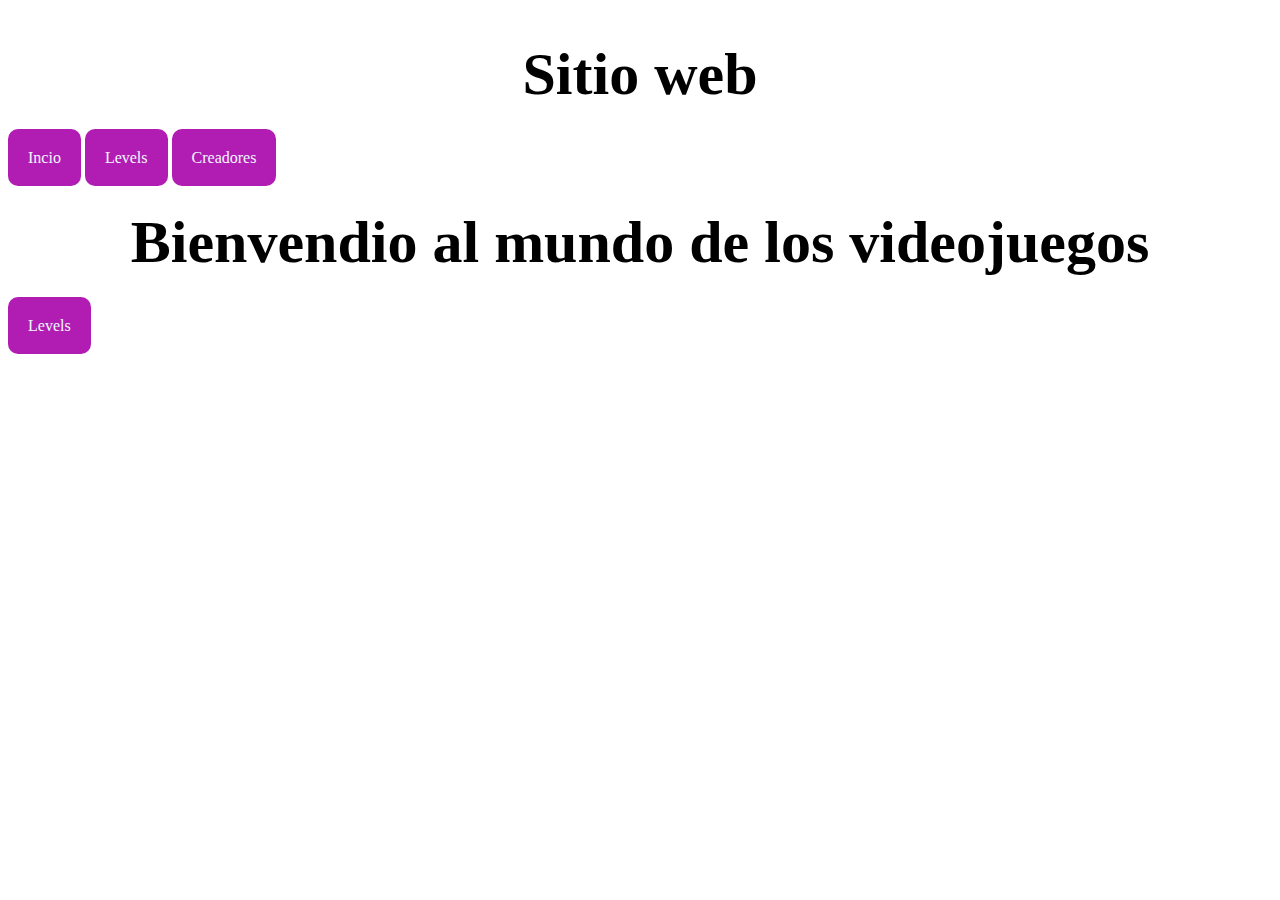
<file: index.html>
<!DOCTYPE html>
<html lang="es">
  <head>
    <meta charset="UTF-8" />
    <meta name="viewport" content="width=device-width, initial-scale=1.0" />
    <title>Ejemplo</title>
    <link rel="stylesheet" href="pagina1.html" />
    <link rel="stylesheet" href="pagina2.html" />
    <link rel="stylesheet" href="pagina3.html" />
    <link rel="stylesheet" href="style.css" />
  </head>
  <body>
    <h1>Sitio web</h1>
    <li>
      <a href="pagina1.html">Incio</a>
      <a href="pagina2.html">Levels</a>
      <a href="pagina3.html">Creadores</a>
    </li>

    <h1>Bienvendio al mundo de los videojuegos</h1>
    <a href="pagina1.html"> Levels</a>
  </body>
</html>
</file>
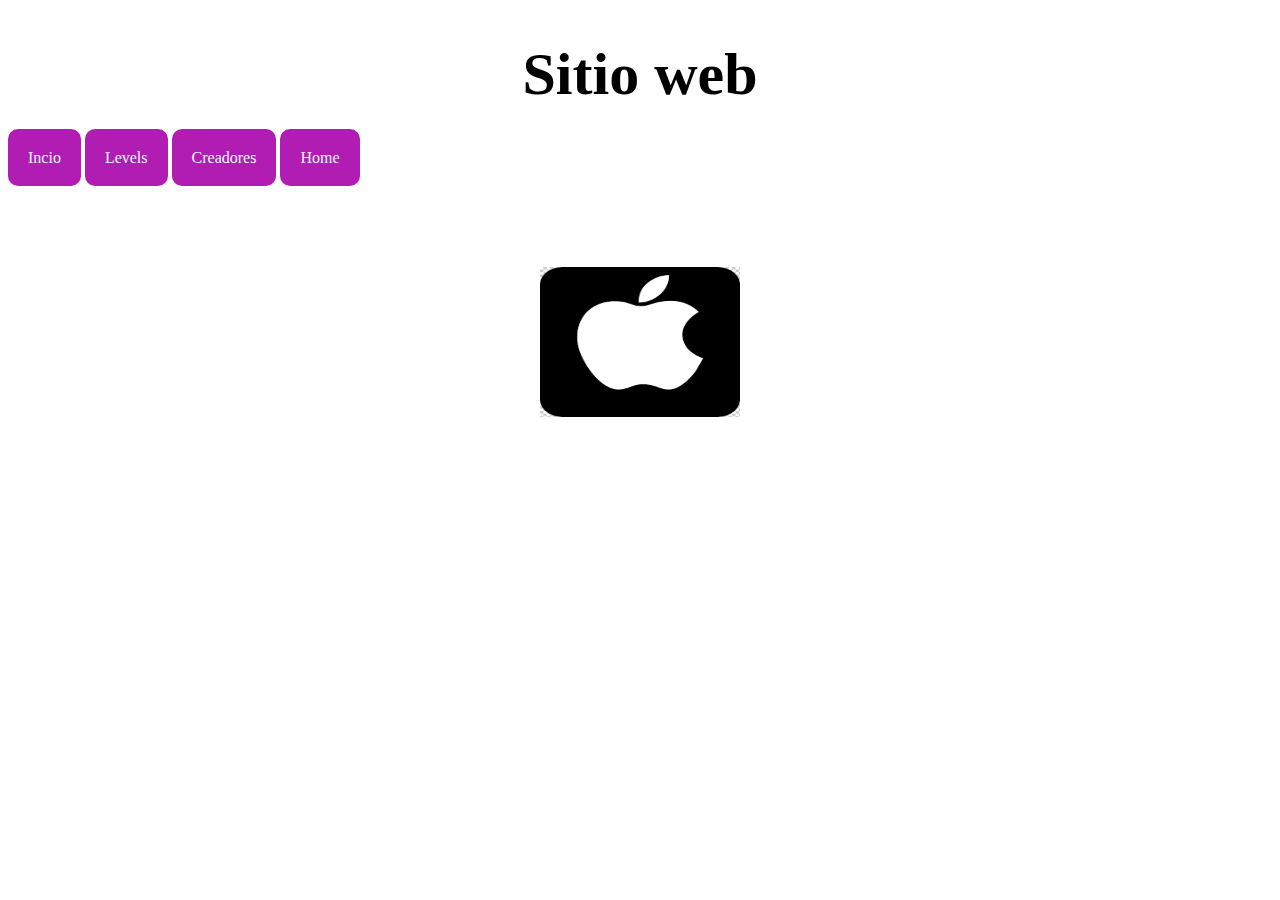
<file: pagina1.html>
<!DOCTYPE html>
<html lang="es">
<head>
    <meta charset="UTF-8">
    <meta name="viewport" content="width=device-width, initial-scale=1.0">
    <title>Ejemplo</title>
    <link rel="stylesheet" href="pagina1.html">
    <link rel="stylesheet" href="pagina2.html">
    <link rel="stylesheet" href="pagina3.html">
    <link rel="stylesheet" href="style.css">
</head>
<body>
    <h1>Sitio web</h1>
    <li>
        <a href="pagina1.html">Incio</a>
        <a href="pagina2.html">Levels</a>
        <a href="pagina3.html">Creadores</a>
        <a href="index.html">Home</a>
    </li>

    <div class="imagen1">
           <img src="imagenes/logo.png" alt="logo" width="200px" height="150px">
    </div>

 
   
</body>
</html>
</file>
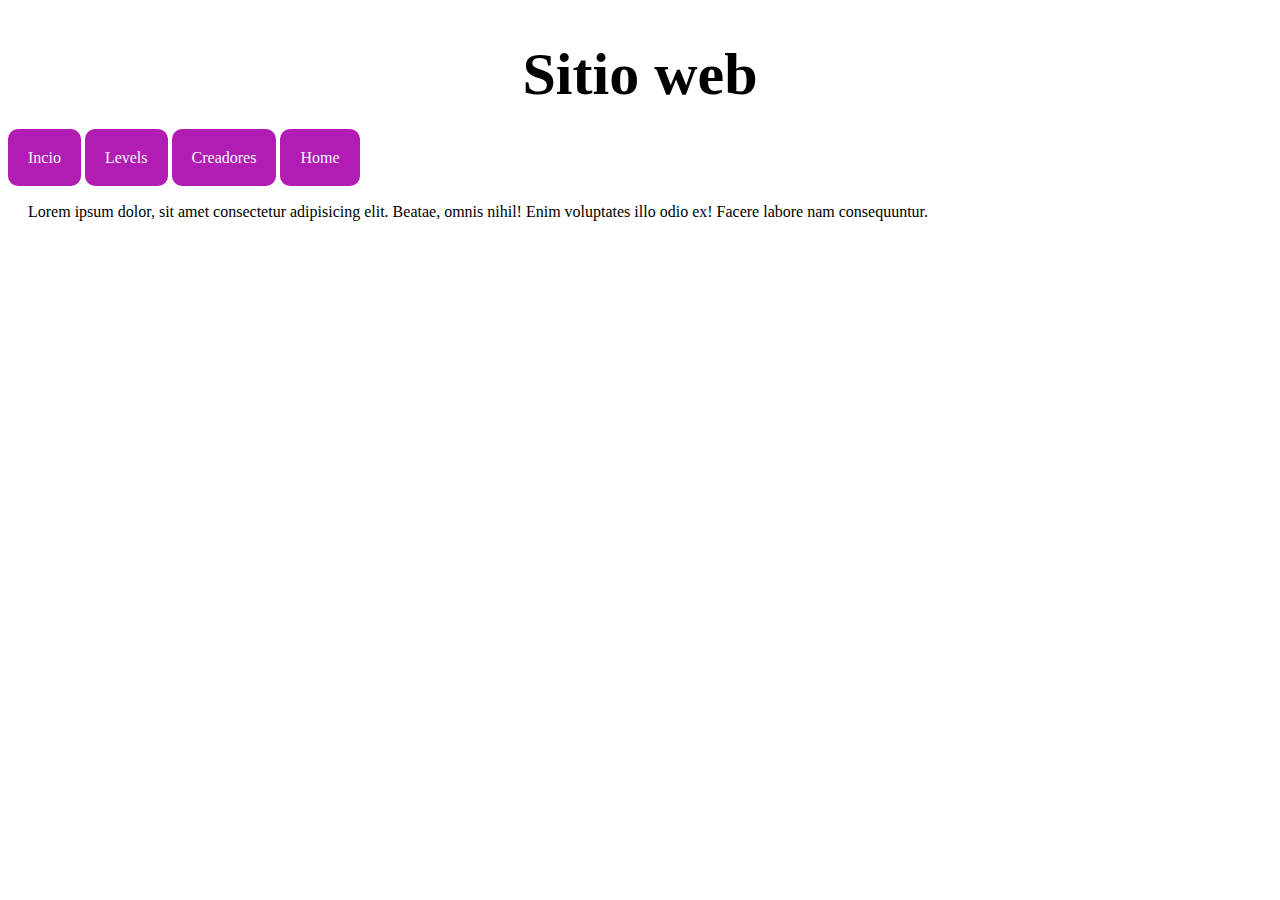
<file: pagina2.html>
<!DOCTYPE html>
<html lang="es">
<head>
    <meta charset="UTF-8">
    <meta name="viewport" content="width=device-width, initial-scale=1.0">
    <title>Ejemplo</title>
    <link rel="stylesheet" href="pagina1.html">
    <link rel="stylesheet" href="pagina2.html">
    <link rel="stylesheet" href="pagina3.html">
    <link rel="stylesheet" href="style.css">
</head>
<body>
    <h1>Sitio web</h1>
    <li>
        <a href="pagina1.html">Incio</a>
        <a href="pagina2.html">Levels</a>
        <a href="pagina3.html">Creadores</a>
        <a href="index.html">Home</a>
    </li>
    <p id="parrafo1">
        Lorem ipsum dolor, sit amet consectetur adipisicing elit. Beatae, omnis nihil! Enim voluptates illo odio ex! Facere labore nam consequuntur.
    </p>
   
</body>
</html>
</file>
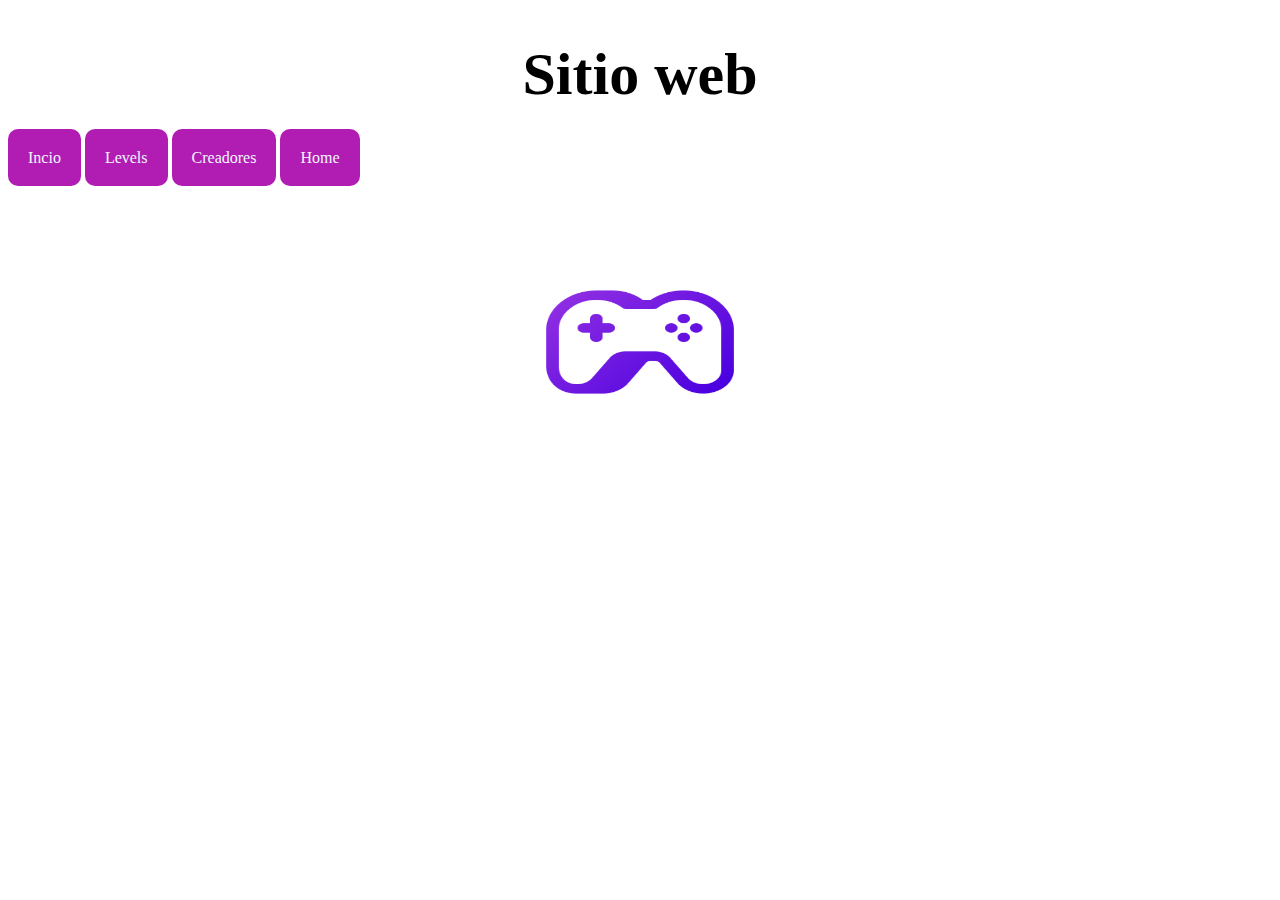
<file: pagina3.html>
<!DOCTYPE html>
<html lang="es">
<head>
    <meta charset="UTF-8">
    <meta name="viewport" content="width=device-width, initial-scale=1.0">
    <title>Ejemplo</title>
    <link rel="stylesheet" href="pagina1.html">
    <link rel="stylesheet" href="pagina2.html">
    <link rel="stylesheet" href="pagina3.html">
    <link rel="stylesheet" href="style.css">
</head>
<body>
    <h1>Sitio web</h1>
    <li>
        <a href="pagina1.html">Incio</a>
        <a href="pagina2.html">Levels</a>
        <a href="pagina3.html">Creadores</a>
        <a href="index.html">Home</a>
    </li>

    <div class="imagen1">
        <img src="imagenes/palanca.png" alt="" width="200px" height="150px">
    </div>
    
   
</body>
</html>
</file>
<file: style.css>
a{
    border-radius: 10px;
    background-color: #b11db3;
    padding: 20px;
    color: aliceblue;
    text-decoration: none;
}

h1{
    text-align: center;
    font-size: 60px;
}

.imagen1{
    margin: 100px;
    text-align: center;
}

#parrafo1{
    padding: 20px;
}
</file>
